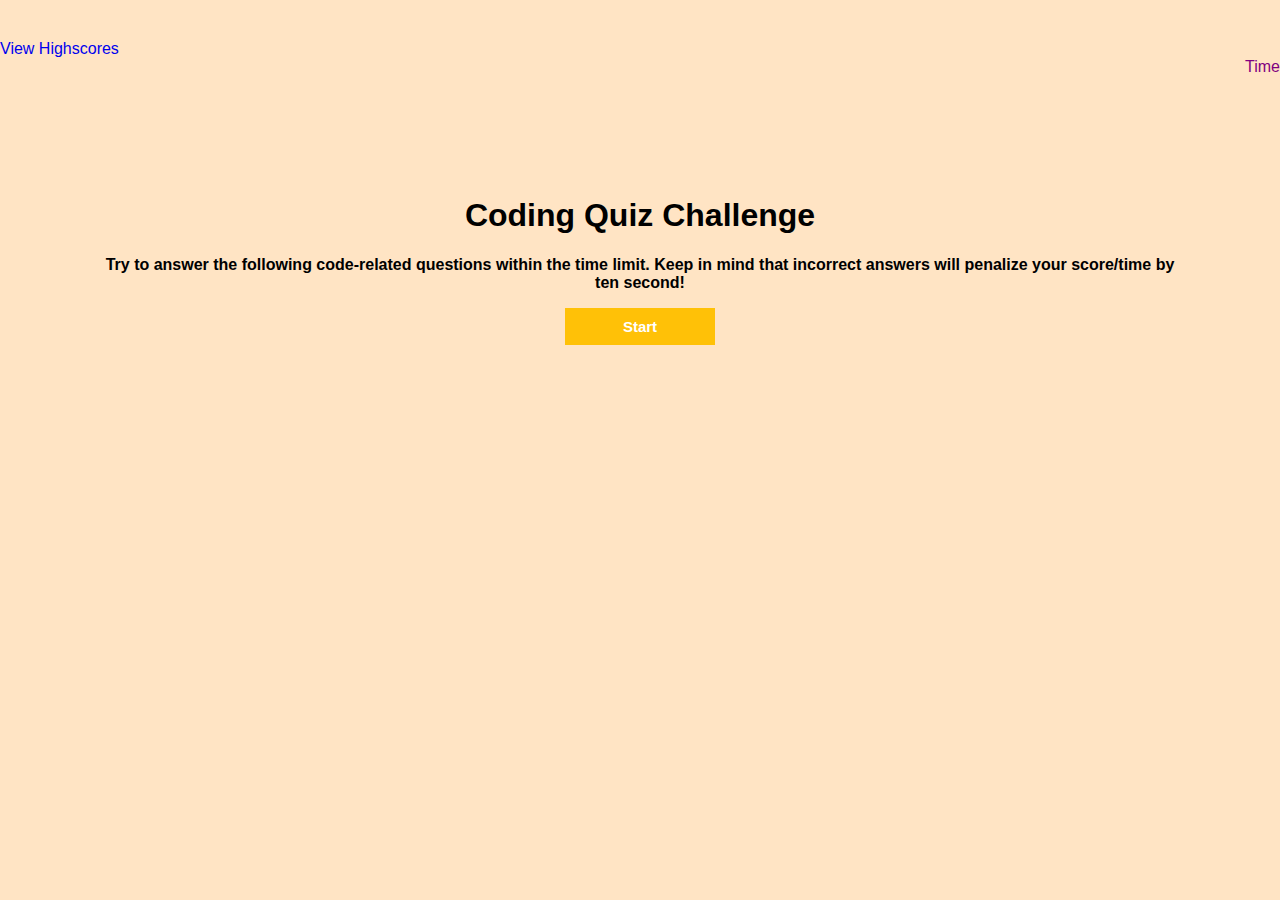
<file: index.html>
<!DOCTYPE html>
<html lang="en">
<head>
    <meta charset="UTF-8">
    <meta http-equiv="X-UA-Compatible" content="IE=edge">
    <meta name="viewport" content="width=device-width, initial-scale=1.0">
    <link rel="stylesheet" href="assets/style.css"/>
    <title>Code Quiz</title>
</head>
<body>
<section id="game">
    <div class ="score"></div>
        <a href="HighScore.html">View Highscores</a>
        <div id="time">Time</div>
    </div>

    <div id="questions">
        <div class="initial">
        <h1>Coding Quiz Challenge</h1>
        <p>Try to answer the following code-related questions within the time limit. Keep in mind that incorrect answers will penalize your score/time by ten second!</p>
        <div id="start">
            <button id="startbtn">Start</button>
        </div>
        </div>
        <h3 id="question" class="final"></h3>
        <div id = "wrapper">
        <button class="answers"></button>
        <button class="answers"></button>
        <button class="answers"></button>
        <button class="answers"></button>
    </div>
    </div>
    <div id="done" class="finals">
        <h2>All done!</h2>
        <p>Your final score is <span id="final"></span>.</p>
        <p>
          Enter initials: <input type="text" id="initials"/>
          <button id="submit">Submit</button>
        </p>
      </div>
</section>
    <script src="assets/script.js"></script>
</body>
</html>
</file>
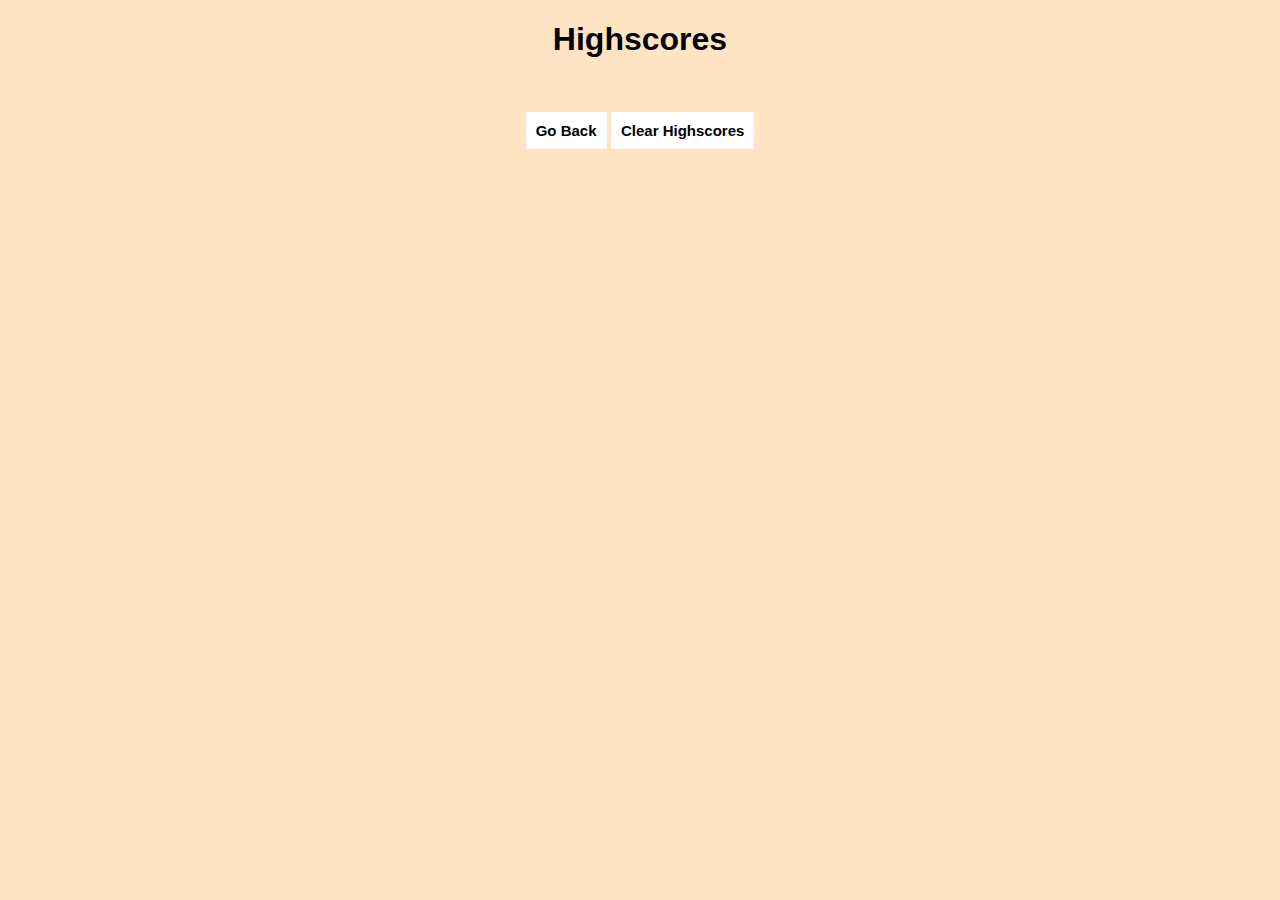
<file: HighScore.html>
<!DOCTYPE html>
<html lang="en">
<head>
    <meta charset="UTF-8">
    <meta http-equiv="X-UA-Compatible" content="IE=edge">
    <meta name="viewport" content="width=device-width, initial-scale=1.0">
    <link rel="stylesheet" href="assets/style.css"/>
    <title>Highscores</title>
</head>
<body>
<section id="highscores">
<h1>Highscores</h1>
<ol id="hsList"></ol>
<div>
<button id="backbtn">Go Back</button>
<button id="clearbtn">Clear Highscores</button>
</div>
</section>
    <script src="assets/JS/highscores.js"></script>
</body>
</html>
</file>
<file: assets/style.css>
*
body{
    font-family:'Lucida Sans', 'Lucida Sans Regular', 'Lucida Grande', 'Lucida Sans Unicode', Geneva, Verdana, sans-serif;
    background-color: bisque;
    padding: 0;
    margin: 0;
    justify-content: center;
    align-items: center;
}
button{
    border: 0;
    padding: 10px;
    background-color: white;
    color: black;
    font-weight: bold;
    font-size: 15px;
    cursor: pointer;
}
input[type=text]{
    padding: 9px;
    width: 200px;
}
#wrapper{
    display: none;
    flex-direction: row;
    align-items: center;
    justify-content: center;
}
#questions{
    margin: 90px;
    text-align: center;
    font-weight: bold;
    padding: 10px;
}
#start, #highscores{
    display: flex;
    align-items: center;
    justify-content: center;
}


#highscores {
	flex-direction: column;
}
ol{
	width: 400px;
}
ol>li{
	list-style-position: inside;
	padding-left: 10px;
	background: #fff;
}
ol>li:nth-child(odd){
	background: #eee;
}
#startbtn {
	color: white;
	width: 150px;
	padding: 10px;
	border: 0;
	background: #ffc107;
}
#time{
    display: flex;
    justify-content: end;
    color: purple;
}

#time:hover{
    color:crimson;
}
.score{
    border-style: none;
    padding: 10px;
    margin: 10px;
}
#scores:hover{
    color:crimson;
    

}
#scores{
    color: purple;
}
a {
    text-decoration: none;
}
.finals{
    display: none;
    text-align: center;
}
  
.answers{
	margin: 0 10px;
	padding: 10px;
	border: 0;
}
.answers:hover{
	background: #007bff;
	color: white;
}
.red,.red:hover{
	background: #c82333;
	color: white;
}
.green,.green:hover{
	background: #218838;
	color: white;
}
</file>
